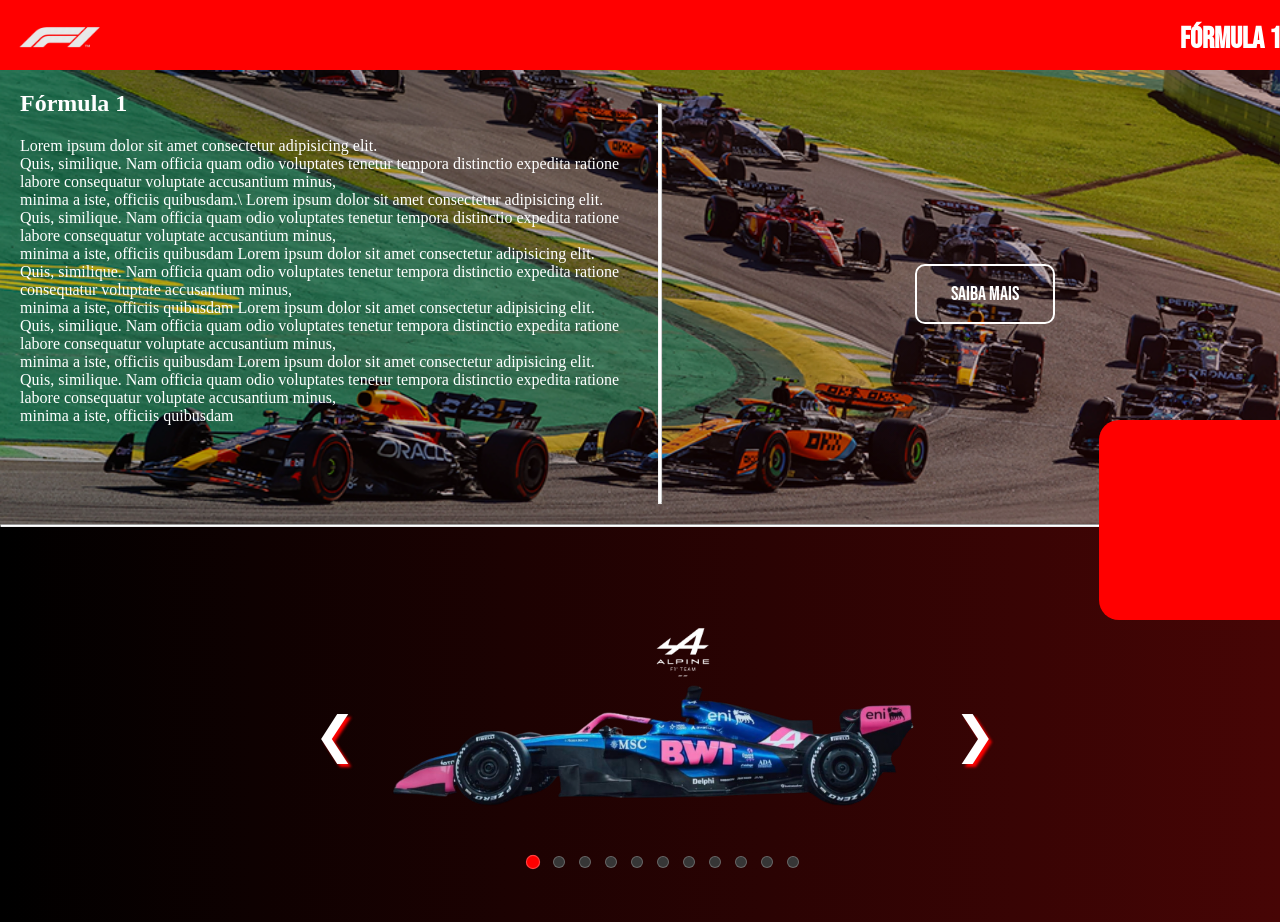
<file: index.html>
<!DOCTYPE html>
<html lang="pt-br">
<head>
    <meta charset="UTF-8">
    <link rel="shortcut icon" href="FaviconF1/android-chrome-512x512.png" type="image/x-icon">
    <meta name="viewport" content="width=device-width, initial-scale=1.0">
    <link rel="stylesheet" href="style.css">
    <title>F1</title>

    <link rel="preconnect" href="https://fonts.googleapis.com">
    <link rel="preconnect" href="https://fonts.gstatic.com" crossorigin>
    <link href="https://fonts.googleapis.com/css2?family=Bebas+Neue&display=swap" rel="stylesheet">

    <link rel="preconnect" href="https://fonts.googleapis.com">
    <link rel="preconnect" href="https://fonts.gstatic.com" crossorigin>
    <link href="https://fonts.googleapis.com/css2?family=Manrope:wght@200..800&display=swap" rel="stylesheet">

</head>
<body>
    <div class="cab">
        <img class="pad" src="Imagens/LogoF1Branca.png" alt="Logotipo fórmula 1">
            <h3 class="leed">Fórmula 1</h3>
    </div> 

   <img class="pf1" src="Imagens/PistaF1.png" alt="Pista de fórmula em meio a uma disputa">

  <div class="info">
        <h2>Fórmula 1</h2>
            <p>Lorem ipsum dolor sit amet consectetur adipisicing elit. <br> Quis, similique. Nam officia quam odio voluptates tenetur tempora distinctio expedita ratione <br> labore consequatur voluptate accusantium minus,<br>  minima a iste, officiis quibusdam.\
                Lorem ipsum dolor sit amet consectetur adipisicing elit. <br> Quis, similique. Nam officia quam odio voluptates tenetur tempora distinctio expedita ratione <br>labore consequatur voluptate accusantium minus,<br>  minima a iste, officiis quibusdam
                Lorem ipsum dolor sit amet consectetur adipisicing elit. <br> Quis, similique. Nam officia quam odio voluptates tenetur tempora distinctio expedita ratione <br> consequatur voluptate accusantium minus,<br>  minima a iste, officiis quibusdam
                Lorem ipsum dolor sit amet consectetur adipisicing elit. <br> Quis, similique. Nam officia quam odio voluptates tenetur tempora distinctio expedita ratione <br>labore consequatur voluptate accusantium minus,<br>  minima a iste, officiis quibusdam
                Lorem ipsum dolor sit amet consectetur adipisicing elit. <br> Quis, similique. Nam officia quam odio voluptates tenetur tempora distinctio expedita ratione <br>labore consequatur voluptate accusantium minus,<br>  minima a iste, officiis quibusdam
            </p>
        
    <hr class="divi">

    <a href="infoextra.html">
        <button class="bta">Saiba mais</button>
    </a>

    <hr class="bar">

    <div class="dec"></div>

    </div> 

    <!-- CARROSEL -->

    <div class="carrosel">
        <div class="slides">
            <img src="Imagens/ALPINE/Design sem nome.png" class="card">
            <img src="Imagens/ASTON MARTIN/2.png" class="card">
            <img src="Imagens/AUDI/3.png" class="card">
            <img src="Imagens/CADILLAC/4.png" class="card">
            <img src="Imagens/FERRARI/5.png" class="card">
            <img src="Imagens/HAAS/6.png" class="card">
            <img src="Imagens/MC LAREN/7.png" class="card">
            <img src="Imagens/MERCEDES/8.png" class="card">
            <img src="Imagens/RACING BULLS/9.png" class="card">
            <img src="Imagens/RED BULL/10.png" class="card">
            <img src="Imagens/WILLIAMS/11.png" class="card">
        </div>

        <button class="esquerda">&#10094;</button>
        <button class="direita">&#10095;</button>

        <!-- Bolinhas indicadoras -->
        <div class="dots-container">
            <span class="dot active"></span>
            <span class="dot"></span>
            <span class="dot"></span>
            <span class="dot"></span>
            <span class="dot"></span>
            <span class="dot"></span>
            <span class="dot"></span>
            <span class="dot"></span>
            <span class="dot"></span>
            <span class="dot"></span>
            <span class="dot"></span>
        </div>




    </div>

    <script src="script.js"></script>
</body>
</html>
</file>
<file: style.css>
body{
    min-height: 100vh;
    background: linear-gradient(to left, rgb(71, 5, 5), rgb(0, 0, 0));
}
.cab{
    width: 1299px;
    height: 70px;
    background-color: rgb(255, 0, 0);
    position: absolute;
    top: 0px;
    left: 0px;
    z-index: 999;
}
.pad{
    width: 100px;
    height: 100px;
    position: relative;
    top: -12px;
    left: 10px;
}
.leed{
    color: rgb(255, 255, 255);
    font-family: "Bebas Neue", sans-serif;
    font-size: 30px;
    position: absolute;
    top: -9px;
    left: 1180px;
}
.pf1{
    position: absolute;
    top: -50px;
    left: 0px;
    width: 1299px;
    opacity: 70%;
    z-index: 998;
}
.info{
    position: absolute;
    top: 70px;
    left: 20px;
    color: white;
    z-index: 1000;
}
.divi{
    background-color: white;
    border-radius: 500px;
    height: 3px;
    width: 400px;
    position: relative;
    top: -140px;
    left: 340px;
    rotate: 90deg;
}
.bta{
    font-size: 20px;
    font-family: 'bebas neue', sans-serif;
    color: white;
    width: 140px;
    height: 60px;
    position: relative;
    top: -190px;
    left: 895px;
    background-color: rgba(255, 255, 255, 0);
    border: solid 2px white;
    border-radius: 10px;
    text-shadow: none;
    transition: color, border 300ms ease-out;
}
.bta:hover{
    color: rgba(255, 255, 255, 0.767);
    border: solid 2px rgba(255, 255, 255, 0.767);
}
.bar{
    background-color: white;
    border-radius: 500px;
    height: 1px;
    width: 1100px;
    position: absolute;
    top: 446px;
    left: -20px;
}
.dec{
    width: 200px;
    height: 200px;
    position: absolute;
    top: 350px;
    left: 1079px;
    background-color: red;
    border-radius: 20px 0px 0px 20px;
}

/*CARROSEL*/

.carrosel{
    top: 520px;
    left: 290px;
    max-width: 700px;
    overflow: hidden;
    position: relative;
}
.slides{
    display: flex;
    transform: translate(-0%);
    transition: transform 0.5s ease, opacity 0.5s ease, z-index 0.5s;
    position: relative;
}
.slides img {
    display: block;
    max-width: 100%;
    transition: transform 0.5s ease, opacity 0.5s ease, z-index 0.5s;
}
.slides img.active {
  opacity: 1;
  transform: scale(1) translateX(0);
  z-index: 3;
}
.slides img.next {
  opacity: 0.5;
  transform: scale(0.8) translateX(150px);
  z-index: 2;
}
.slides img.prev {
  opacity: 0.5;
  transform: scale(0.8) translateX(-150px);
  z-index: 2;
}
.esquerda{
    left: 10px;
    position: absolute;
    top: 50%;
    transform: translateY(-50%);
    width: 40px;
    height: 40px;
    background-color: rgba(255, 255, 255, 0);
    color: white;
    border: none;
    text-shadow: 3px 3px 3px red;
    font-size: 50px;
    cursor: pointer;
    transition: color 300ms ease-out;
}
.esquerda:hover{
    color: rgba(255, 255, 255, 0.692);
}
.direita{
    right: 10px;
    position: absolute;
    top: 50%;
    transform: translateY(-50%);
    width: 40px;
    height: 40px;
    background-color: rgba(255, 255, 255, 0);
    color: white;
    border: none;
    text-shadow: 3px 3px 3px red;
    font-size: 50px;
    cursor: pointer;
    transition: color 300ms ease-out;
}
.direita:hover{
    color: rgba(255, 255, 255, 0.692);
}
.dots-container {
    text-align: center;
    position: absolute;
    bottom: 50px;
    left: 15px;
    width: 100%;
}
.dot {
    height: 10px;
    width: 10px;
    margin: 0 5px;
    background-color: #363636;
    border: rgba(255, 255, 255, 0.247) double 0.05px ;
    border-radius: 50%;
    display: inline-block;
    cursor: pointer;
}
.dot.active, .dot:hover {   
    transition: 0ms;
    background-color: #ff0000;
    transform: scale(1.2);
}
</file>
